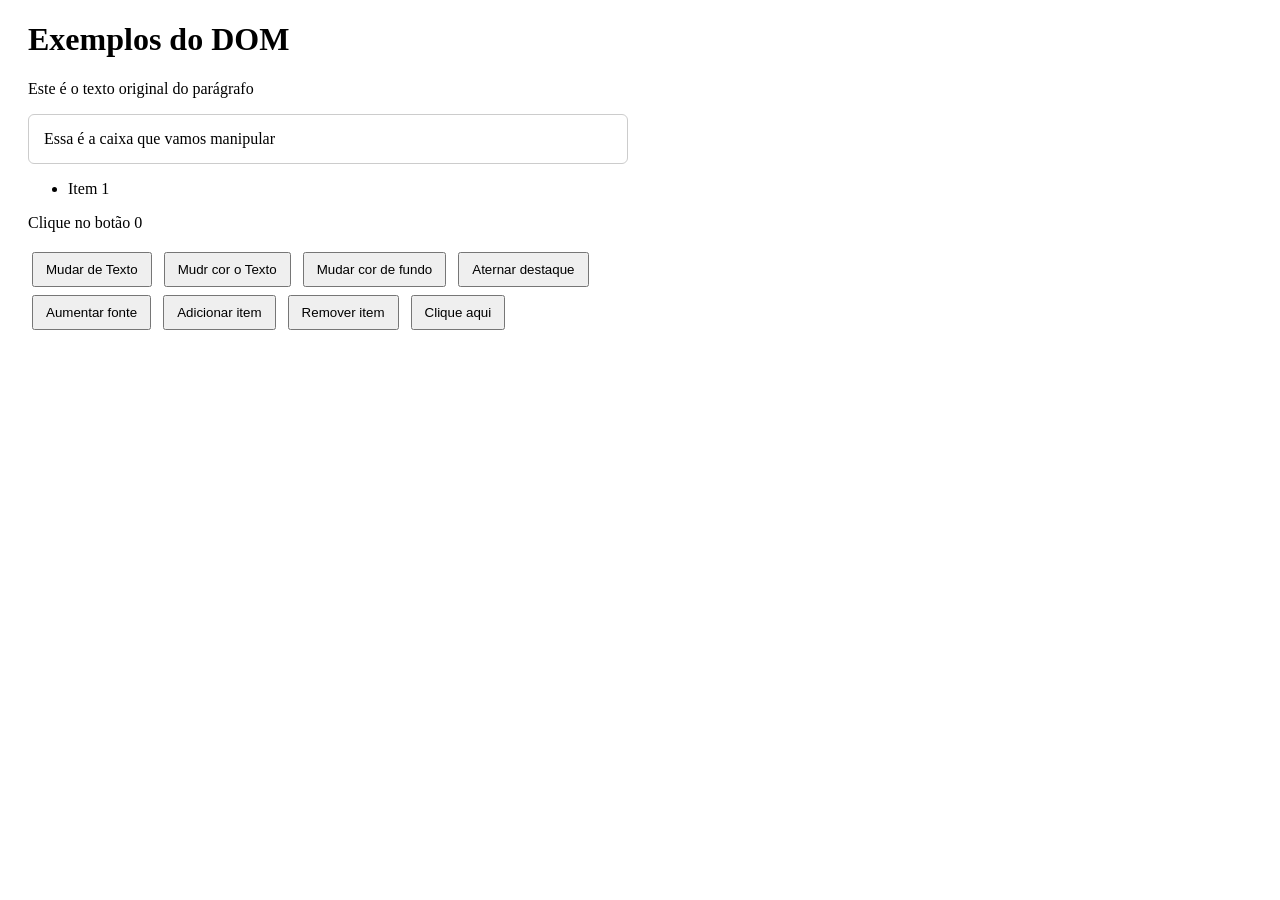
<file: DOM.HTML>
<!DOCTYPE html>
<html lang="en">
<head>
    <meta charset="UTF-8">
    <meta name="viewport" content="width=device-width, initial-scale=1.0">
    <title>DOM em JavaScript</title>
    <link rel="stylesheet" href="dom.css">
</head>
<body>
    
    <h1 id="titulo">Exemplos do DOM</h1>
    <p id="paragrafo">Este é o texto original do parágrafo</p>
    <div id="caixa">Essa é a caixa que vamos manipular</div>
    <ul id="lista">
       
        <li>Item 1</li>

    </ul>

    <p>Clique no botão <spam id="contador">0</spam></p>

    <button id="btnTexto">Mudar de Texto</button>
    <button id="btnCor">Mudr cor o Texto</button>
    <button id="btnFundo">Mudar cor de fundo</button>
    <button id="btnDestaque">Aternar destaque</button>
    <button id="btnFonte">Aumentar fonte</button>
    <button id="btnAdicionar">Adicionar item</button>
    <button id="btnRemover">Remover item</button>
    <button id="btnContador">Clique aqui</button>

    <script src="script.js"></script>
</body>
</html>
</file>
<file: dom.css>
body {

    Font-familly: Ariel, Helvetica, sans-serif;
    max-width: 600px;
    maring: 40px auto;
    padding: 0 20px;
}

#caixa {
    padding: 15px;
    border: 1px solid #ccc;
    border-radius: 6px;
    margin-top: 10px;
}

button {
    margin: 4px;
    padding: 8px 12px;
    cursor: pointer;
}

.destaque {
    background-color: beige;
    font-weight: bold;


}
</file>
